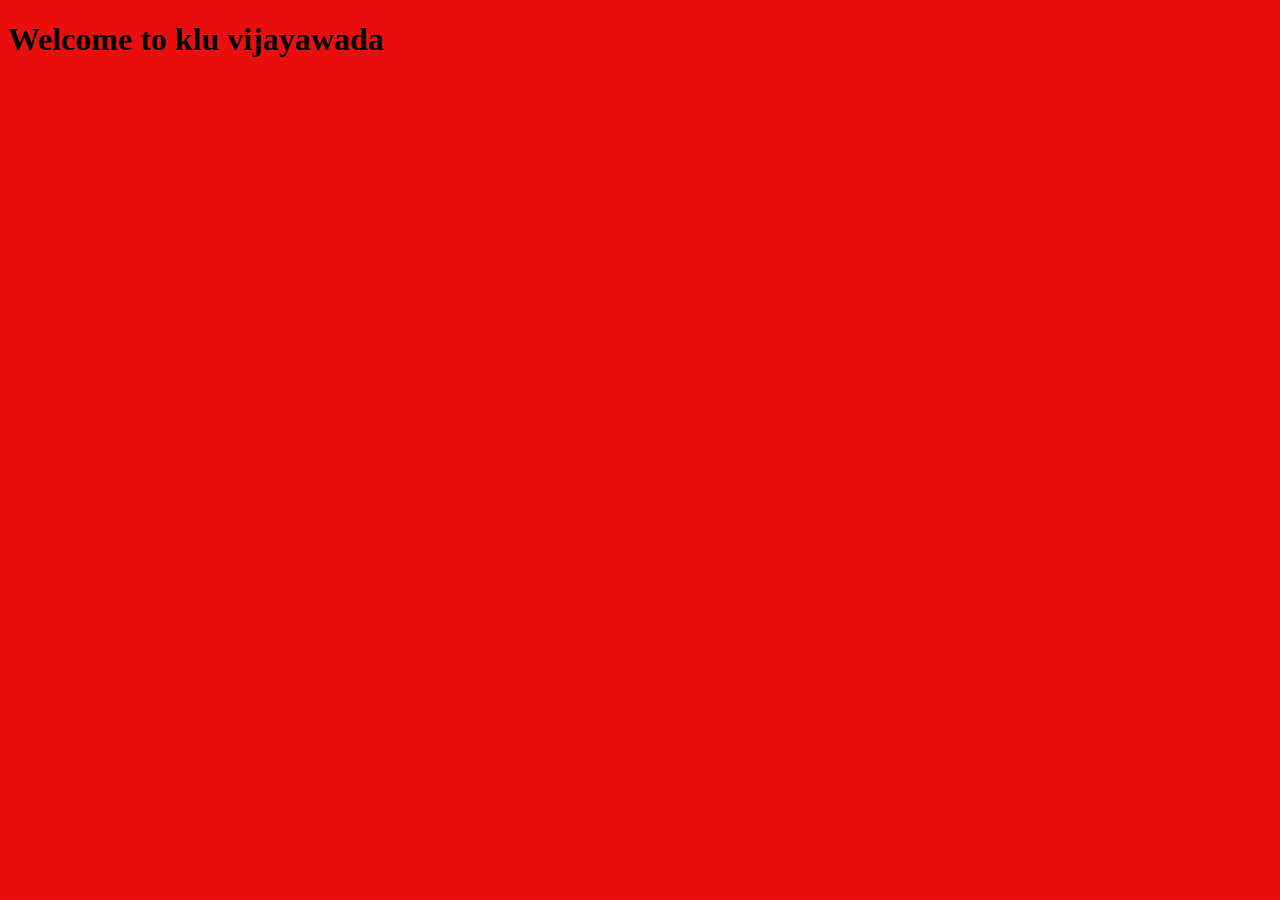
<file: index.html>
<!DOCTYPE html>
<html lang="en">
<head>
    <meta charset="UTF-8">
    <meta name="viewport" content="width=device-width, initial-scale=1.0">
    <link rel="stylesheet" href="css/style.css">
    <title>Document</title>
</head>
<body>
    <h1>Welcome to klu vijayawada </h1>
</body>
</html>
</file>
<file: css/style.css>
body
{
    background-color: rgb(235, 14, 14);
}
</file>
